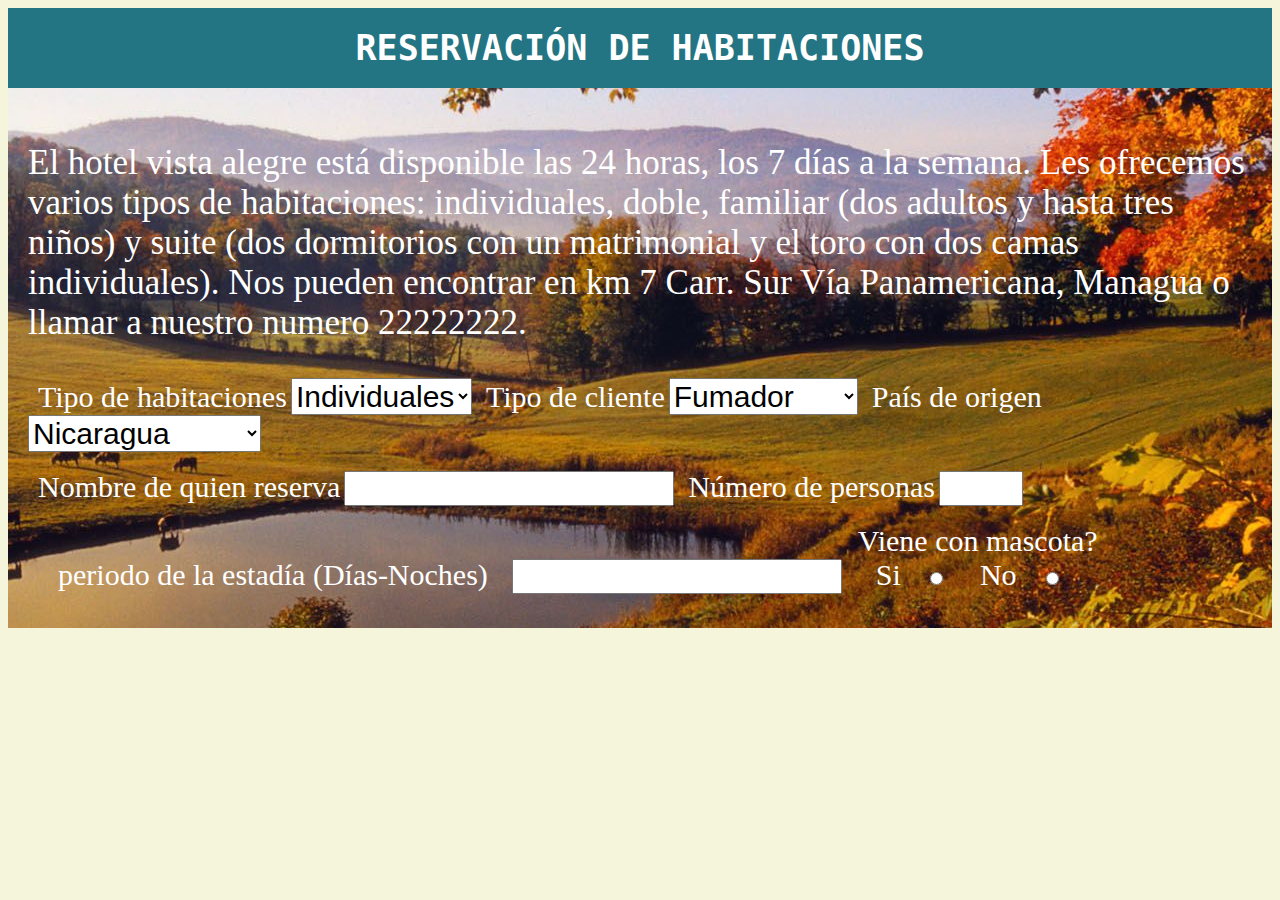
<file: Ejercicio 1 – Hotel/Index.html>
<!DOCTYPE html>
<html lang="en">
<head>
    <meta charset="UTF-8">
    <meta name="viewport" content="width=device-width, initial-scale=1.0">
    <title>HOTEL</title>
    <meta name="Miguel Angel Acevedo Cruz.">
    <link rel="stylesheet" href="css/estilo.css">
</head>

<style>
    #contenedor{
    background-image: url('img/1b.jpg');
    height: 500px;
    background-position: center;
    padding: 20px;
}
</style>

<body>
    <div id="titulo">
    <h1>RESERVACIÓN DE HABITACIONES</h1>
    </div>
    
    <div id="contenedor">
    <section>
        <div>
        <p>El hotel vista alegre está disponible las 24 horas, los 7 días a la semana. Les ofrecemos varios tipos de habitaciones: individuales, doble, familiar (dos adultos y hasta tres niños) y suite (dos dormitorios con un matrimonial y el toro con dos camas individuales). Nos pueden encontrar en km 7 Carr. Sur Vía Panamericana, Managua o llamar a nuestro numero 22222222.</p></div>
        <form action="" method="POST">
            <label for="tipos-habitacion">Tipo de habitaciones</label>
            <select name="tipos-habitacion" id="tipos-habitacion">
                <option value="">Individuales</option>
                <option value="">Dobles</option>
                <option value="">Familiar</option>
                <option value="">Suite</option>
            </select>

            <label for="fumadores">Tipo de cliente</label>
            <select name="fumadores" id="fumadores">
                <option value="">Fumador</option>
                <option value="">No Fumador</option>
            </select>

            <label for="pais-natal">País de origen</label>
            <select name="pais-natal" id="pais-natal">
                <option value="">Nicaragua</option>
                <option value="">Francia</option>
                <option value="">Estados Unidos</option>
                <option value="">España</option>
                <option value="">China</option>
                <option value="">Italia</option>
                <option value="">Turquía</option>
                <option value="">Alemania</option>
                <option value="">Reino Unido</option>
                <option value="">Costa Rica</option>
                <option value="">Venezuela</option>
            </select>
            <br><br>
            <label for="nombre">Nombre de quien reserva</label>
            <input id="nombre" type="text" maxlength="30">
            <label for="num-personas">Número de personas</label>
            <input id="num-personas" type="number" min="1" max="10">
            <br><br>

            <div id="">
                <label for="tiempo-estadia">periodo de la estadía (Días-Noches)</label>
                <input id="tiempo-estadia" type="number" min="1">
                </div>

            <div>
            <legend>Viene con mascota?</legend>
            <label for="mascota-si">Si</label>
            <input type="radio" name="mascota" id="mascota-si" value="si">
            <label for="mascota-no">No</label>
            <input type="radio" name="mascota" id="mascota-no" value="no">
            </div>

            
        </form>
    </div>
    </section>
    </div>
</body>
</html>
</file>
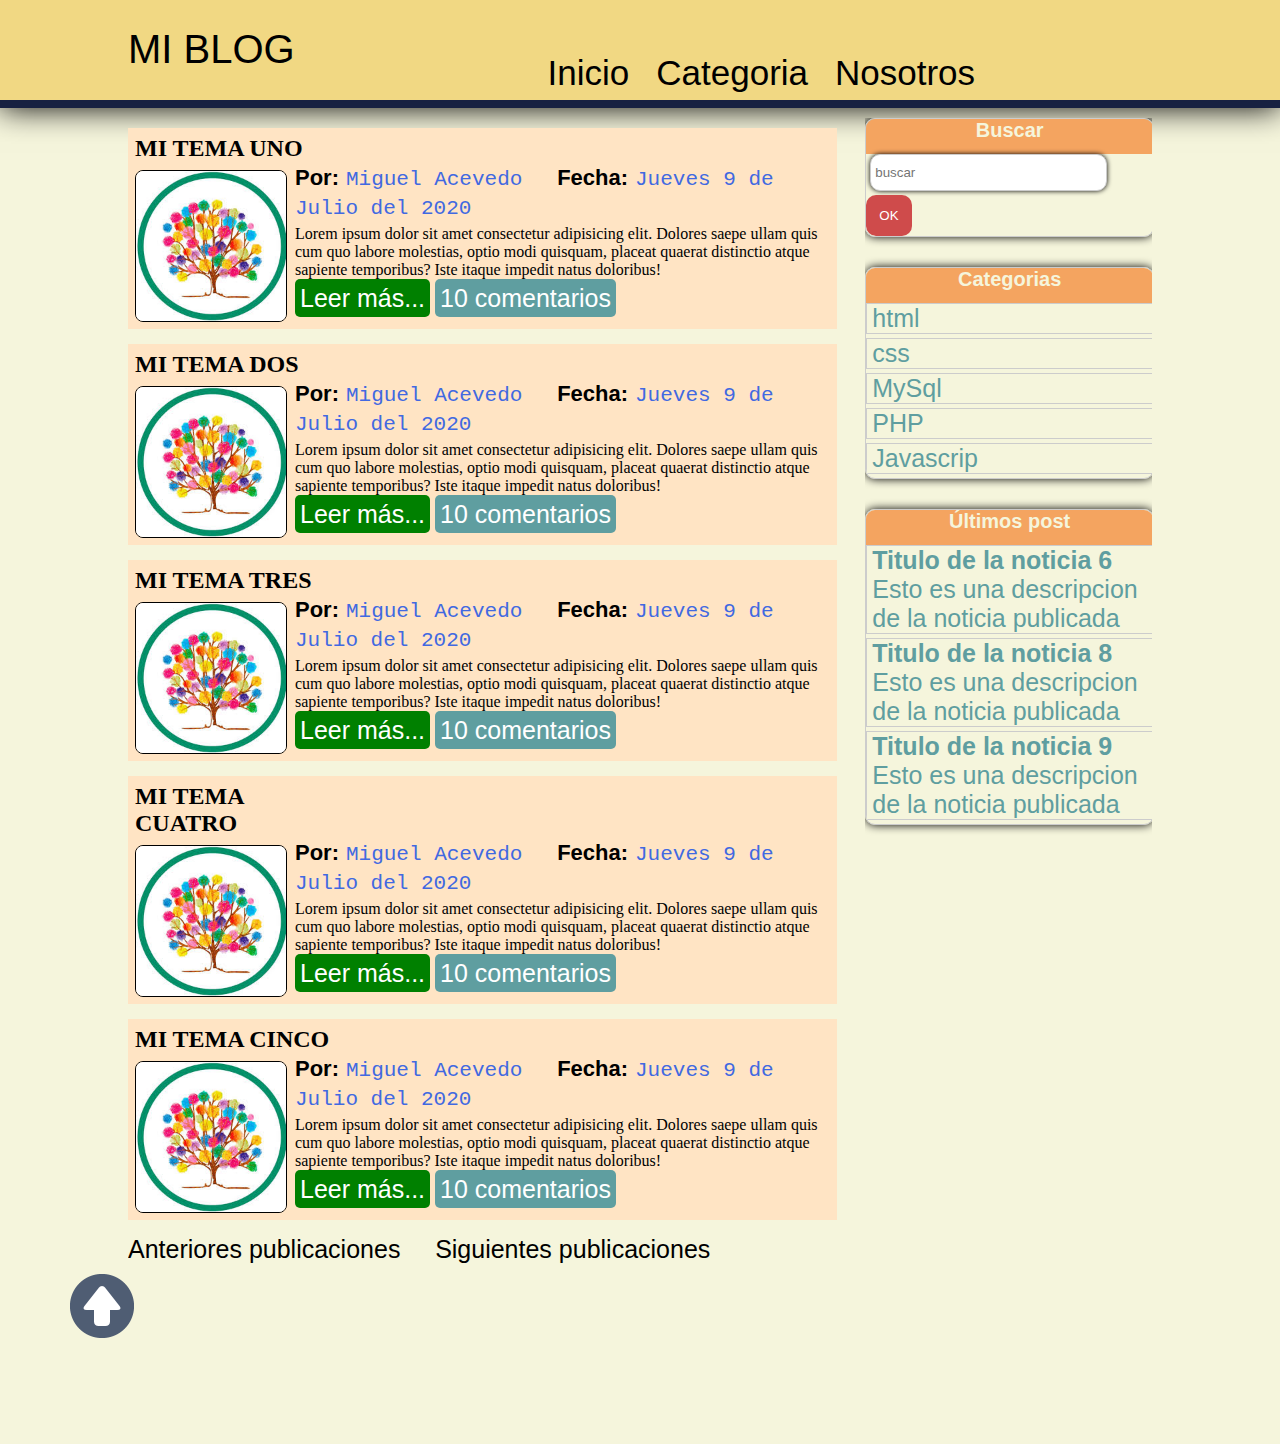
<file: Ejercicio 2 – Blog/index.html>
<!DOCTYPE html>
<html lang="en">
<head>
    <meta charset="UTF-8">
    <meta name="viewport" content="width=device-width, initial-scale=1.0">
    <title>Ejercicio 2 – Blog</title>
    <meta name="Miguel Angel Acevedo Cruz">
    <link rel="stylesheet" href="css/estilos.css">
</head>
<body>
    <header>
        <div id="encabezado">
            <div id="logotipo">
                MI BLOG
            </div>
            <nav id="barra-navegacion">
                <ul>
                    <li><a href="">Inicio</a></li>
                    <li><a href="">Categoria</a></li>
                    <li><a href="">Nosotros</a></li>
                </ul>
            </nav>
        </div>
    </header>

    <section id="seccion-principal">
        <section id="sec1">
            <article class="post">
                <a href="" class="a-sec1"><h1>MI TEMA UNO</h1></a>
                <img src="imagenes/1.jpg">
                <p>
                    <strong>Por:</strong> <span class="datos">Miguel Acevedo</span>
                    &nbsp; &nbsp;
                    <strong>Fecha:</strong> <span class="datos">Jueves 9 de Julio del 2020</span>
                </p>
                <p class="parrafo">Lorem ipsum dolor sit amet consectetur adipisicing elit. Dolores saepe ullam quis cum quo labore molestias, optio modi quisquam, placeat quaerat distinctio atque sapiente temporibus? Iste itaque impedit natus doloribus!</p>
                <div class="leer-mas"><a href="">Leer más...</a></div>
                <span class="comentarios">10 comentarios</span>
            </article>

            <article class="post">
                <a href="" class="a-sec1"><h1>MI TEMA DOS</h1></a>
                <img src="imagenes/1.jpg">
                <p>
                    <strong>Por:</strong> <span class="datos">Miguel Acevedo</span>
                    &nbsp; &nbsp;
                    <strong>Fecha:</strong> <span class="datos">Jueves 9 de Julio del 2020</span>
                </p>
                <p class="parrafo">Lorem ipsum dolor sit amet consectetur adipisicing elit. Dolores saepe ullam quis cum quo labore molestias, optio modi quisquam, placeat quaerat distinctio atque sapiente temporibus? Iste itaque impedit natus doloribus!</p>
                <div class="leer-mas"><a href="">Leer más...</a></div>
                <span class="comentarios">10 comentarios</span>
            </article>

            <article class="post">
                <a href="" class="a-sec1"><h1>MI TEMA TRES</h1></a>
                <img src="imagenes/1.jpg">
                <p>
                    <strong>Por:</strong> <span class="datos">Miguel Acevedo</span>
                    &nbsp; &nbsp;
                    <strong>Fecha:</strong> <span class="datos">Jueves 9 de Julio del 2020</span>
                </p>
                <p class="parrafo">Lorem ipsum dolor sit amet consectetur adipisicing elit. Dolores saepe ullam quis cum quo labore molestias, optio modi quisquam, placeat quaerat distinctio atque sapiente temporibus? Iste itaque impedit natus doloribus!</p>
                <div class="leer-mas"><a href="">Leer más...</a></div>
                <span class="comentarios">10 comentarios</span>
            </article>

            <article class="post">
                <a href="" class="a-sec1"><h1>MI TEMA CUATRO</h1></a>
                <img src="imagenes/1.jpg">
                <p>
                    <strong>Por:</strong> <span class="datos">Miguel Acevedo</span>
                    &nbsp; &nbsp;
                    <strong>Fecha:</strong> <span class="datos">Jueves 9 de Julio del 2020</span>
                </p>
                <p class="parrafo">Lorem ipsum dolor sit amet consectetur adipisicing elit. Dolores saepe ullam quis cum quo labore molestias, optio modi quisquam, placeat quaerat distinctio atque sapiente temporibus? Iste itaque impedit natus doloribus!</p>
                <div class="leer-mas"><a href="">Leer más...</a></div>
                <span class="comentarios">10 comentarios</span>
            </article>

            <article class="post">
                <a href="" class="a-sec1"><h1>MI TEMA CINCO</h1></a>
                <img src="imagenes/1.jpg">
                <p>
                    <strong>Por:</strong> <span class="datos">Miguel Acevedo</span>
                    &nbsp; &nbsp;
                    <strong>Fecha:</strong> <span class="datos">Jueves 9 de Julio del 2020</span>
                </p>
                <p class="parrafo">Lorem ipsum dolor sit amet consectetur adipisicing elit. Dolores saepe ullam quis cum quo labore molestias, optio modi quisquam, placeat quaerat distinctio atque sapiente temporibus? Iste itaque impedit natus doloribus!</p>
                <div class="leer-mas"><a href="">Leer más...</a></div>
                <span class="comentarios">10 comentarios</span>
            </article>

            <div class="paginacion">
                <p><a href="#">Anteriores publicaciones</a> &nbsp; &nbsp; <a href="" target="_black">Siguientes publicaciones</a></p>
            </div>
        </section>

        <section id="sec2">
            <Section class="sec2" id="buscar">
                <h1 class="encabezado-dos">Buscar</h1>
                <form>
                    <input type="text" placeholder="buscar">
                    <button class="boton">OK</button>
                </form>
            </Section>

            <Section class="sec2" id="Categorias">
                <h1 class="encabezado-dos">Categorias</h1>
                <a href="">html</a>
                <a href="">css</a>
                <a href="">MySql</a>
                <a href="">PHP</a>
                <a href="">Javascrip</a>
            </Section>

            <Section class="sec2" id="post">
                <h1 class="encabezado-dos">Últimos post</h1>
                <a href="">
                    <h4>Titulo de la noticia 6</h4>
                    <p>Esto es una descripcion de la noticia publicada</p>
                </a>
                <a href="">
                    <h4>Titulo de la noticia 8</h4>
                    <p>Esto es una descripcion de la noticia publicada</p>
                </a>
                <a href="">
                    <h4>Titulo de la noticia 9</h4>
                    <p>Esto es una descripcion de la noticia publicada</p>
                </a>
            </Section>
        </section>
    </section>
    <a href="#" id="ico-inicio"><img src="imagenes\arrowup.ico"></a>
</body>
</html>
</file>
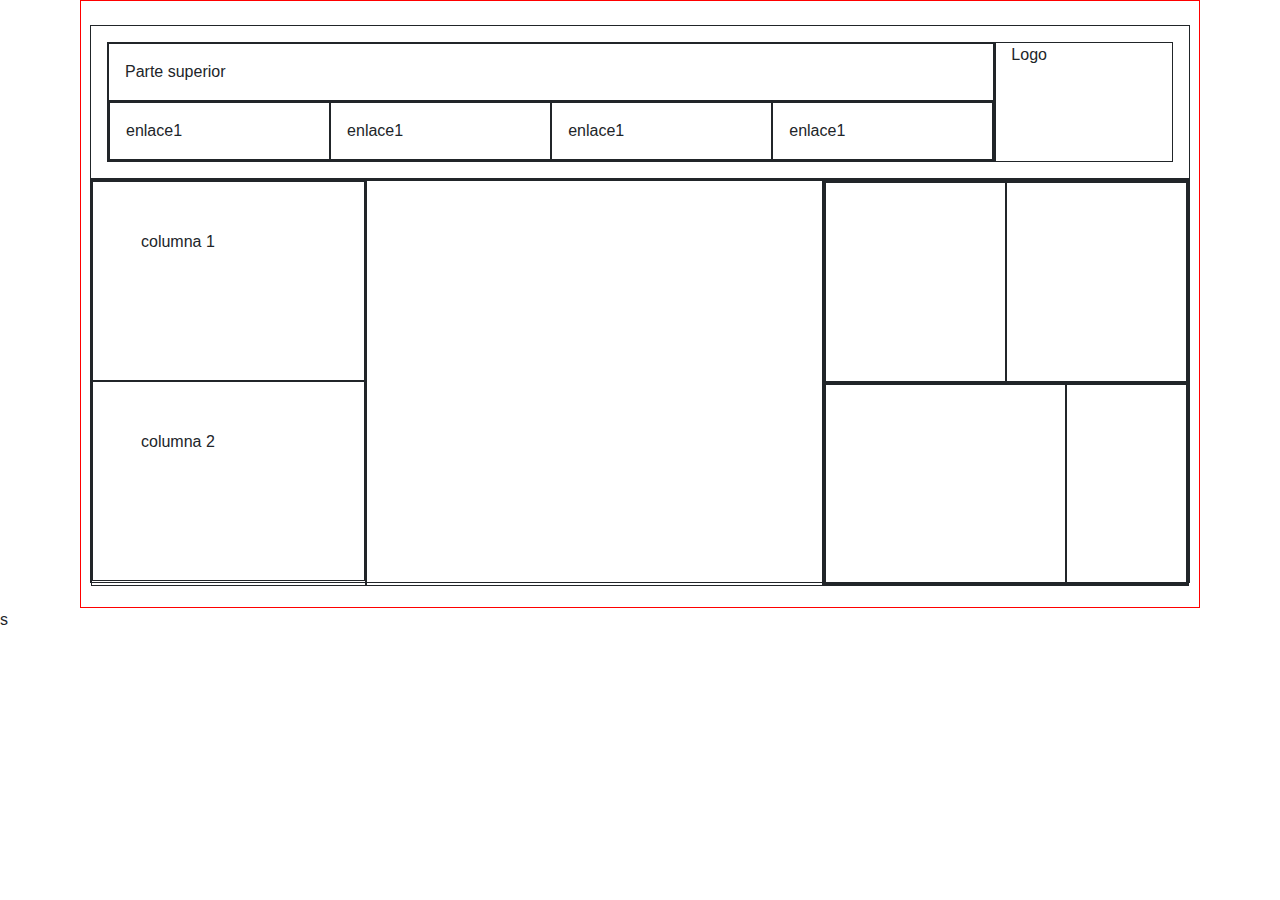
<file: Ejercicio1-Rejillas/index.html>
<!DOCTYPE html>
<html lang="en">
<head>
    <meta charset="UTF-8">
    <meta name="viewport" content="width=device-width, initial-scale=1.0">
    <title>Rejillas Bootstrap 4</title>
    <link rel="stylesheet" href="css/bootstrap.min.css">
    <link rel="stylesheet" href="css/bootstrap-grid.min.css">
    <link rel="stylesheet" href="css/bootstrap-reboot.min.css">
    <link rel="stylesheet" href="css\Estilo.css">
    <script src="js\jquery-3.5.1.min.js" type="text/javascript"></script>
    <script src="js\bootstrap.min.js" type="text/javascript"></script>
    <script src="js\bootstrap.bundle.min.js" type="text/javascript"></script>
</head>
<body>
    <div class="container" style="border-color: red;
    width: 70em;"> 
        <div class="row p-3" id="fila1">
            <div class="col-10">
                <div class="row p-3">Parte superior</div>
                <div class="row">
                    <div class="col-3 p-3">enlace1</div>
                    <div class="col-3 p-3">enlace1</div>
                    <div class="col-3 p-3">enlace1</div>
                    <div class="col-3 p-3">enlace1</div>
                </div>
            </div>
            <div class="col-2">Logo</div>
        </div>
        <div class="row" style="height: 404px;" id="fila2">
            <div class="col-3">
                <div class="row p-5" style="height: 200px;">columna 1</div>
                <div class="row p-5" style="height: 200px;">columna 2</div>
            </div>
            <div class="col-5"></div>
            <div class="col-4">
                <div class="row">
                    <div class="col-6 p-5" style="height: 200px;"></div>
                    <div class="col-6 p-5"></div>
                </div>
                <div class="row">
                    <div class="col-8 p-5" style="height: 200px;"></div>
                    <div class="col-4 p-5"></div>
                </div>
            </div>
        </div>
    </div>
</body>
</html>s
</file>
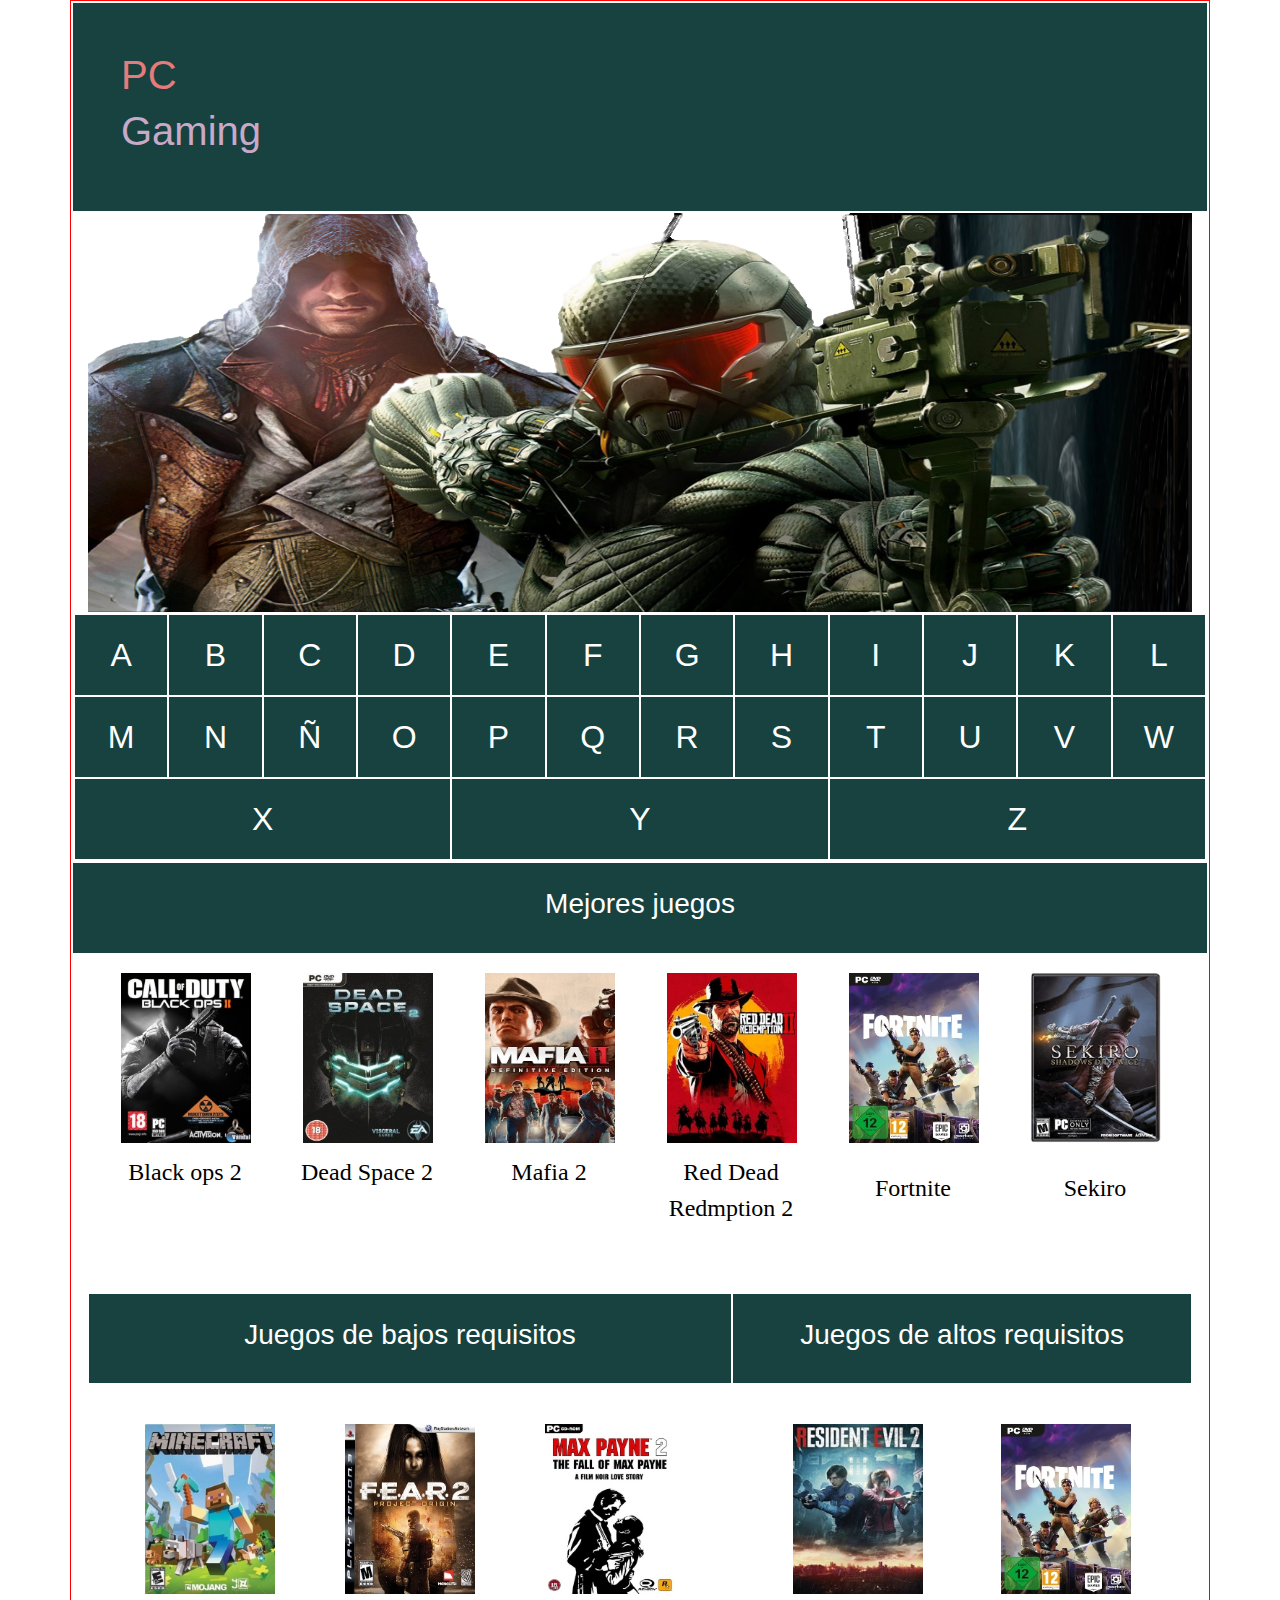
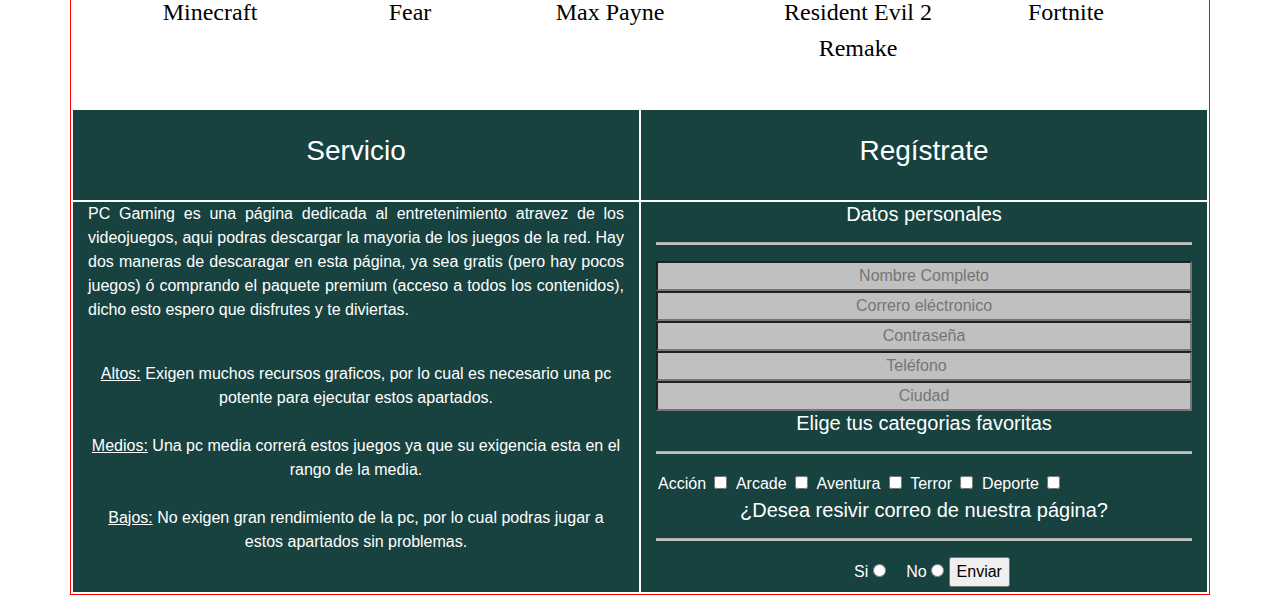
<file: Examen2-Bootstrap/index.html>
<!DOCTYPE html>
<html lang="en">
<head>
    <meta charset="UTF-8">
    <meta name="viewport" content="width=device-width, initial-scale=1.0">
    <title>Página web en bootstrap</title>
    <link rel="stylesheet" href="css\bootstrap.min.css">
    <link rel="stylesheet" href="css\bootstrap-grid.min.css">
    <link rel="stylesheet" href="css\bootstrap-reboot.min.css">
    <link rel="stylesheet" href="css\Estilo.css">
    <script src="js\bootstrap.min.js" type="text/javascript"></script>
    <script src="js\bootstrap.bundle.min.js" type="text/javascript"></script>
    <script src="js\jquery-3.5.1.min.js" type="text/javascript"></script>
</head>
<body>
    <div class="container" style="border-color:red;">
        <div class="row">
            <div class="col-12 col-md-8 col-lg-12 col-xl-12 p-5" style="background-color: rgb(23, 66, 64);"><h1 id="pc">PC<br><h1 id="Gaming">Gaming</h1></div>
            <div class="col-12 col-md-8 col-lg-12 col-xl-12" style="height: 25em;"><img src="imagenes\Portada de Miguel Acevedo.png" alt="portada personajes videojuegos" width="100%" height="400px"></div>
            <div class="col-12">
                <div class="row" id="abecedario" style="background-color: rgb(23, 66, 64);>
                <div class="row">
                    <div class="col-12 col-md-4 col-lg-2 col-xl-1 p-3"><a href="#">A</a></div>
                    <div class="col-12 col-md-4 col-lg-2 col-xl-1 p-3"><a href="#">B</a></div>
                    <div class="col-12 col-md-4 col-lg-2 col-xl-1 p-3"><a href="#">C</a></div>
                    <div class="col-12 col-md-4 col-lg-2 col-xl-1 p-3"><a href="#">D</a></div>
                    <div class="col-12 col-md-4 col-lg-2 col-xl-1 p-3"><a href="#">E</a></div>
                    <div class="col-12 col-md-4 col-lg-2 col-xl-1 p-3"><a href="#">F</a></div>
                    <div class="col-12 col-md-4 col-lg-2 col-xl-1 p-3"><a href="#">G</a></div>
                    <div class="col-12 col-md-4 col-lg-2 col-xl-1 p-3"><a href="#">H</a></div>
                    <div class="col-12 col-md-4 col-lg-2 col-xl-1 p-3"><a href="#">I</a></div>
                    <div class="col-12 col-md-4 col-lg-2 col-xl-1 p-3"><a href="#">J</a></div>
                    <div class="col-12 col-md-4 col-lg-2 col-xl-1 p-3"><a href="#">K</a></div>
                    <div class="col-12 col-md-4 col-lg-2 col-xl-1 p-3"><a href="#">L</a></div>
                    <div class="col-12 col-md-4 col-lg-2 col-xl-1 p-3"><a href="#">M</a></div>
                    <div class="col-12 col-md-4 col-lg-2 col-xl-1 p-3"><a href="#">N</a></div>
                    <div class="col-12 col-md-4 col-lg-2 col-xl-1 p-3"><a href="#">Ñ</a></div>
                    <div class="col-12 col-md-4 col-lg-2 col-xl-1 p-3"><a href="#">O</a></div>
                    <div class="col-12 col-md-4 col-lg-2 col-xl-1 p-3"><a href="#">P</a></div>
                    <div class="col-12 col-md-4 col-lg-2 col-xl-1 p-3"><a href="#">Q</a></div>
                    <div class="col-12 col-md-4 col-lg-2 col-xl-1 p-3"><a href="#">R</a></div>
                    <div class="col-12 col-md-4 col-lg-2 col-xl-1 p-3"><a href="#">S</a></div>
                    <div class="col-12 col-md-4 col-lg-2 col-xl-1 p-3"><a href="#">T</a></div>
                    <div class="col-12 col-md-4 col-lg-2 col-xl-1 p-3"><a href="#">U</a></div>
                    <div class="col-12 col-md-4 col-lg-2 col-xl-1 p-3"><a href="#">V</a></div>
                    <div class="col-12 col-md-4 col-lg-2 col-xl-1 p-3"><a href="#">W</a></div>
                    <div class="col-12 col-md-4 col-lg-4 col-xl-4 p-3"><a href="#">X</a></div>
                    <div class="col-12 col-md-4 col-lg-4 col-xl-4 p-3"><a href="#">Y</a></div>
                    <div class="col-12 col-md-4 col-lg-4 col-xl-4 p-3"><a href="#">Z</a></div>
                </div>
            </div>
            <div class="col-12 col-md-12 col-lg-12 col-xl-12 p-4" id="f1"><h3>Mejores juegos</h3></div>
            <div class="col-12 col-md-12 col-lg-12 col-xl-12" style="height: 21em;">
                <div class="row" id="imagenes1">
                <div class="col-4 col-md-4 col-lg-2 col-cl-12">
                <img src="imagenes\Black ops 2.jpg" alt="Black_ops 2" class="MJ"><p class="nombrejuegos">Black ops 2</p>
            </div>
                <div class="col-4 col-md-4 col-lg-2 col-cl-12">
                <img src="imagenes\Dead Space 2.jpg" alt="Dead_Space_2" class="MJ"><p class="nombrejuegos">Dead Space 2</p>
            </div>
                <div class="col-4 col-md-4 col-lg-2 col-cl-12">
                <img src="imagenes\Mafia 2.jpg" alt="Mafia_2" height="130px" class="MJ"><p class="nombrejuegos">Mafia 2</p>
            </div>
                <div class="col-4 col-md-4 col-lg-2 col-cl-12">
                <img src="imagenes\Red Dead Redmption 2.jpg" alt="Red_Dead_Redmption_2" class="MJ"><p class="nombrejuegos">Red Dead Redmption 2</p>
            </div>
                <div class="col-4 col-md-4 col-lg-2 col-cl-12">
                <img src="imagenes\Fortnite.jpg" alt="Fortnite" class="MJ"><p class="nombrejuegos"><p class="nombrejuegos">Fortnite</p>
            </div>
                <div class="col-4 col-md-4 col-lg-2 col-cl-12">
                <img src="imagenes\Sekiro.jpg" alt="Sekiro" class="MJ"><p class="nombrejuegos"><p class="nombrejuegos">Sekiro</p>
            </div>
        </div>
        <div class="row">
            <div class="col-12 col-md-12" class="separacion"></div>
        </div>
            </div>
        </div>
        <div class="col-12">
        <div class="row">
            <div class="col-12 col-md-7 col-lg-7 col-xl-7 p-4" id="f2"><h3>Juegos de bajos requisitos</h3></div>
            <div class="col-12 col-md-5 col-lg-5 col-xl-5 p-4" id="f3"><h3>Juegos de altos requisitos</h3></div>
        </div>
        <div class="row">
            <div class="col-12 col-md-12 col-lg-7 col-xl-7" style="height: 20em;">
                <div class="row" id="imagenes2">
                        <div class="col-12 col-md-4 col-lg-4 col-cl-4">
                <img src="imagenes\Minecraft.jpg" alt="Minecraft" class="BR"><p class="nombrejuegos">Minecraft</p>
                    </div>
                        <div class="col-12 col-md-4 col-lg-4 col-cl-4">
                <img src="imagenes\Fear 2.jpg" alt="Fear" class="BR"><p class="nombrejuegos">Fear</p>
                    </div>
                        <div class="col-12 col-md-4 col-lg-4 col-cl-4">
                <img src="imagenes\Max Payne 2.jpg" alt="Max_Payne" class="BR"><p class="nombrejuegos">Max Payne</p>
                    </div>
        </div>
            </div>
            <div class="col-12 col-md-12 col-lg-5 col-xl-5" style="height: 20em;">
                <div class="row" id="imagenes2">
                        <div class="col-12 col-md-6 col-lg-6 col-xl-6">
                <img src="imagenes\Resident Evil 2 Remake.jpg" alt="Resident_Evil_2_Remake" class="BR"><p class="nombrejuegos">Resident Evil 2 Remake</p>
                    </div>
                        <div class="col-12 col-md-6 col-lg-6 col-xl-6">
                <img src="imagenes\Fortnite.jpg" alt="Fortnite" class="BR"><p class="nombrejuegos">Fortnite</p>
                    </div>
        </div>
            </div>
        </div>
    </div>
        <div class="row">
            <div class="col-12 col-md-6 col-lg-6 p-4" id="f4"><h3>Servicio</h3></div>
            <div class="col-12 col-md-6 col-lg-6 p-4" id="f5"><h3>Regístrate</h3></div>
            <div class="col-12 col-md-6 col-lg-6" id="f6" height: 25em;"><p id="p1">PC Gaming es una página dedicada al entretenimiento atravez de los videojuegos, aqui podras descargar la mayoria de los juegos de la red. Hay dos maneras de descaragar en esta página, ya sea gratis (pero hay pocos juegos) ó comprando el paquete premium (acceso a todos los contenidos), dicho esto espero que disfrutes y te diviertas.</p><br>
                <p><u>Altos:</u> Exigen muchos recursos graficos, por lo cual es necesario una pc potente para ejecutar estos apartados. <br><br>
                <u>Medios:</u> Una pc media correrá estos juegos ya que su exigencia esta en el rango de la media. <br><br>
            <u>Bajos:</u> No exigen gran rendimiento de la pc, por lo cual podras jugar a estos apartados sin problemas.</p></div>
            <div class="col-12 col-md-6 col-lg-6" id="f7" height: 25em;"><h5>Datos personales</h5>
            <hr>
                <form>
                    <center>
                <input type="text" placeholder="Nombre Completo" style="background-color: silver; width: 100%; text-align: center;""><br>
                <input type="email" placeholder="Correro eléctronico" style="background-color: silver; width: 100%; text-align: center;""><br>
                <input type="password" placeholder="Contraseña" style="background-color: silver; width: 100%; text-align: center;""><br>
                <input type="number" placeholder="Teléfono" style="background-color: silver; width: 100%; text-align: center;"><br>
                <input type="text" placeholder="Ciudad" style="background-color: silver; width: 100%; text-align: center;">
            </center>
            </form>
            <h5>Elige tus categorias favoritas</h5><hr>
            <label for="check1" class="in2">Acción</label>
            <input type="checkbox"  id="check1" class="in2">
            <label for="check2" class="in2">Arcade</label>
            <input type="checkbox"  id="check2" class="in2">
            <label for="check3" class="in2">Aventura</label>
            <input type="checkbox"  id="check3" class="in2">
            <label for="check4" class="in2">Terror</label>
            <input type="checkbox"  id="check4" class="in2">
            <label for="check5" class="in2">Deporte</label>
            <input type="checkbox"  id="check5" class="in2">
            <h5>¿Desea resivir correo de nuestra página?</h5><hr>
            <center>
            <label for="si" class="radio">Si</label>
            <input type="radio" id="si" name="envia_correo" value="Si">
            <label for="no" class="radio">No</label>
            <input type="radio" id="no" name="envia_correo" value="Si">
            <input type="submit" value="Enviar">
            </center>
            </div>
        </div>
    </div>
</body>
</html>
</file>
<file: Ejercicio 1 – Hotel/css/estilo.css>
body{
    background-color: beige;
}
/*TITULO*/

#titulo{
    background-color: rgb(36, 117, 131);
}
#titulo h1{
    margin: 0%;
    padding: 20px;
    text-align: center;
    color: white;
    font-family: monospace;
    font-size: 35px;
}
/*FORMULARIO*/
#contenedor section div p{
    color: white;
    font-size: 35px;
}
#contenedor section form label{
    color: white;
    font-size: 30px;
    margin-left: 10px;
}
#contenedor section form select{
    font-size: 30px;
}
#contenedor section form input{
    font-size: 25px;
}
#contenedor section div legend{
    color: white;
    font-size: 30px;
    margin-left: 10px;
}
#contenedor section form div label{
    padding: 20px;
}
#contenedor section form div{
    display: inline-block;
}
</file>
<file: Ejercicio 2 – Blog/css/estilos.css>
*{
    margin: 0px;
    padding: 0px;
}
body{
    font-size: 25px;
    font-family: arial;
    background-color: beige;
}
/*Encabezado*/
header{
    background-color: rgb(241, 216, 131);
    width: 100%;
    height: 100px;
    box-shadow: 0px 0px 30px;
    border-bottom-style: solid;
    border-bottom-color: rgb(23, 33, 65);
    border-bottom-width: 8px;
}
#encabezado{
    width: 80%;
    height: 30px;
    margin: auto;
}
/*Logotipo*/
#logotipo{
    width: 30%;
    height: auto;
    overflow: hidden;
    float: left;
    margin-top: 27px;
    font-size: 40px;
}
/*Barra de navegación*/
#barra-navegacion{
    width: 60%;
    height: 30px;
    float: right;
    margin-top: 33px;
}
#barra-navegacion ul li{
    list-style: none;
    display: inline-block;
    margin-top: 10px;
}
#barra-navegacion ul li a{
    text-decoration: none;
    padding: 10px;
    display: block;
    color: black;
    font-size: 1.4em;
    border-radius: 7px 7px 0px 0px;
}
#barra-navegacion ul li a:hover{
    background-color: rgb(23, 33, 65);
    color: white;
}
/*Contenido principal*/
#seccion-principal{
    width: 80%;
    height: auto; 
    overflow: hidden;
    margin: 10px 10%;
}
#sec1{
    width: 70%;
    height: auto;
    overflow: hidden;
    margin-top: 10px;
    float: left;
}
.post{
    width: 97%;
    height: auto;
    overflow: hidden;
    padding: 7px;
    background-color: bisque;
    margin-bottom: 15px;
    box-shadow: 0px px 9px;
}
.a-sec1{
    text-decoration: none;
    display: block;
    width: 29%;
}
.a-sec1 h1{
    color: black;
    font-family: initial;
    font-size: 24px;
}
.a-sec1 h1:hover{
    text-decoration: underline;
}
.post img{
    width: 150px;
    height: auto;
    float: left;
    margin: 8px 8px 0px 0px;
    border: 1px solid;
    border-radius: 8px;
}
.datos{
    font-family: monospace;
    font-size: 21px;
    color: royalblue;
}
strong{
    font-size: 22px;
}
.leer-mas{
    float: left;
}
.leer-mas a{
    background: green;
    color: white;
    padding: 5px;
    text-decoration: none;
    border-radius: 5px;
}
.leer-mas a:hover{
    background-color: cadetblue;
}
.parrafo{
    font-family: calibri;
    font-size: 16px;
    padding: 5px;

}
.comentarios{
    background-color: cadetblue;
    color: white;
    padding: 5px;
    text-decoration: none;
    border-radius: 5px;
    margin-left: 5px;
}
.paginacion p a{
    color: black;
    text-decoration: none;
}
.paginacion p a:hover{
    text-decoration: underline;
}
#sec2{
    float: right;
    width: 28%;
    height: auto;
    overflow: hidden;
}
#Categorias a, #post a{
    text-decoration: none;
    display: block;
    border: 1px solid #ccc;
    color: #5F9EA0;
    padding-left: 5px;
    margin-bottom: 4px;
}
.sec2{
    border-radius: 10px;
    width: 100%;
    border: 1px solid #ccc;
    height: auto;
    box-shadow: 0px 0px 10px;
    overflow: hidden;
    margin-bottom: 30px;
}
#buscar input{
    border: 1px solid #ccc;
    padding: 10px 4px;
    box-shadow: 0px 0px 5px;
    border-radius: 10px;
    width: 79%;
    margin-left: 4px;
    margin-bottom: 4px;
}
#buscar .boton{
    border: 0px;
    color: white;
    background: rgb(207, 75, 75);
    border-radius: 10px;
    padding: 13px;
}
.encabezado-dos{
    background: sandybrown;
    width: 100%;
    height: 35px;
    text-align: center;
    color: beige;
    font-size: 20px;
}
#ico-inicio{
    float: left;
    margin-left: 70px;
    margin-bottom: 100px;
}
</file>
